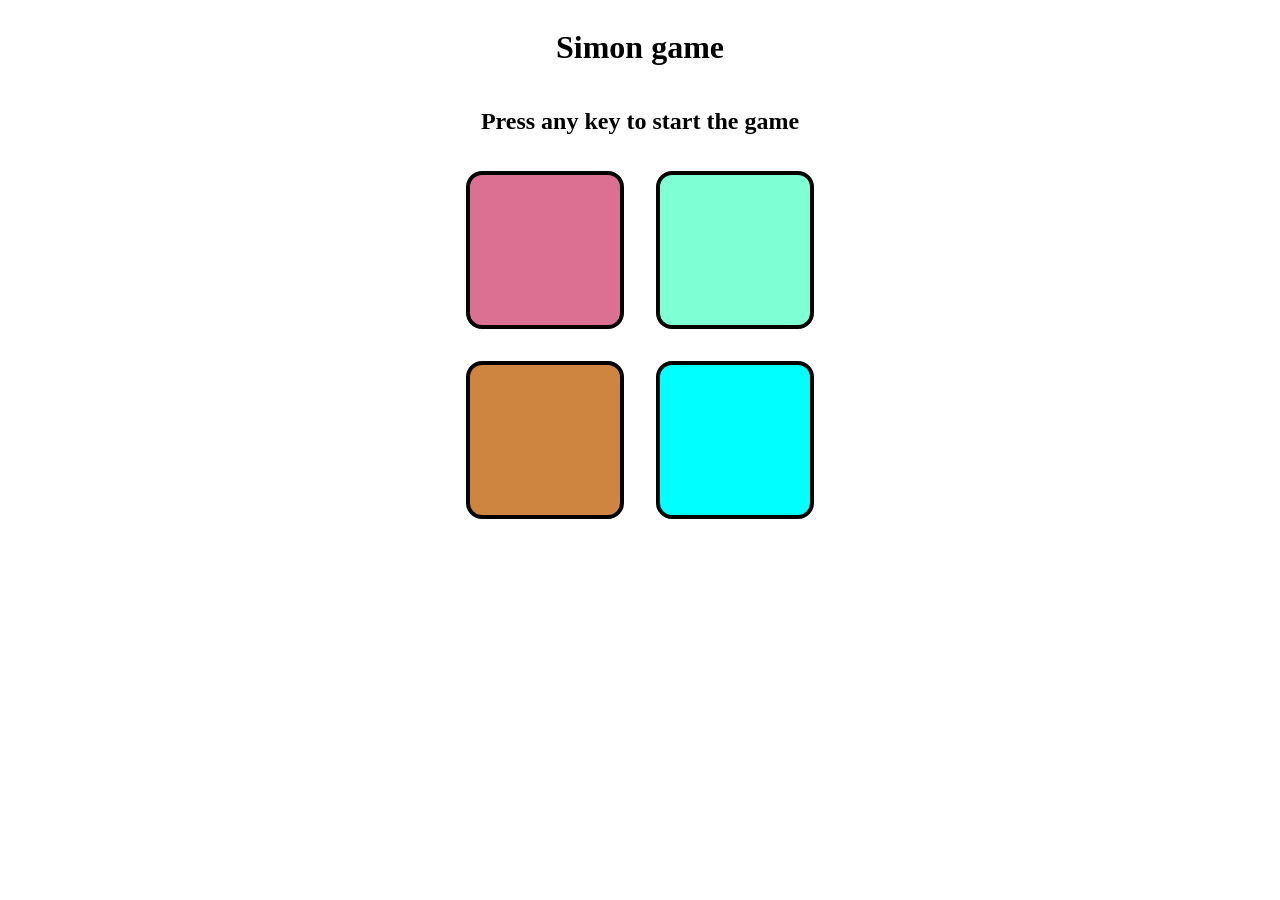
<file: index.html>
<!DOCTYPE html>
<html lang="en">
<head>
    <meta charset="UTF-8">
    <meta name="viewport" content="width=device-width, initial-scale=1.0">
    <title>Simon Game</title>
    <link rel="stylesheet" href="style.css">
</head>
<body>
    <h1>Simon game</h1>
    <h2>Press any key to start the game</h2>
    <div id = "box">
        <div class = "pink btn" type = "button" id="pink"></div>
        <div class = "blue btn" type = "button" id="blue"></div>
    </div>
    <div id = "box">
        <div class = "yellow btn" type = "button" id="yellow"></div>
        <div class = "green btn" type = "button" id="green"></div>
    </div>

    <script src = "app.js"></script>
</body>
</html>
</file>
<file: style.css>
body {
    display: flex;
    flex-direction: column;
    align-items: center;
}

#box {
    display: flex;
}

#box div {
    width: 150px;
    height: 150px;
    border: 4px solid black;
    margin: 1rem;
    border-radius: 1rem;
}

.pink {
    background-color: palevioletred;
}

.blue {
    background-color: aquamarine;
}

.yellow {
    background-color: peru;
}

.green {
    background-color: aqua;
}

.flash {
    background-color: white;
    transition: background-color 0.2s ease-in-out;
}

.btn:active {
    transform: scale(0.9);
}

@keyframes shake {
    0% { transform: translateX(0); }
    25% { transform: translateX(-5px); }
    50% { transform: translateX(5px); }
    75% { transform: translateX(-5px); }
    100% { transform: translateX(0); }
}

.game-over {
    animation: shake 0.5s;
}
</file>
<file: style2.css>
body {
    display: flex;
    flex-direction: column;
    align-items: center;
}

#box {
    display: flex;
}

#box div {
    width: 150px;
    height: 150px;
    border: 4px solid black;
    margin: 1rem;
    border-radius: 1rem;
}

.pink {
    background-color: palevioletred;
}

.blue {
    background-color: aquamarine;
}

.yellow {
    background-color: peru;
}

.green {
    background-color: aqua;
}

.flash {
    background-color: white;
}
</file>
